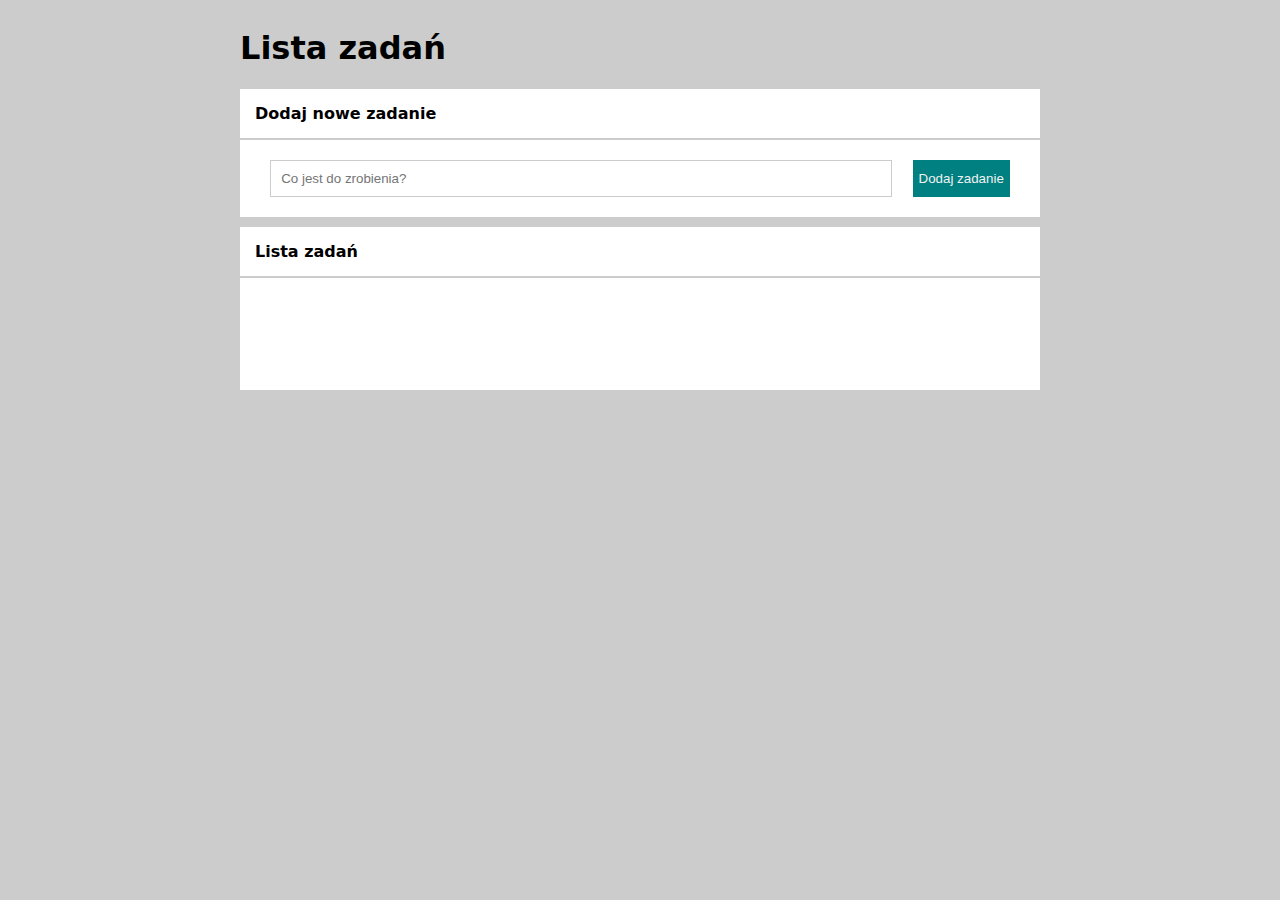
<file: index.html>
<!DOCTYPE html>
<html lang="en">
<head>
    <meta charset="UTF-8">
    <meta http-equiv="X-UA-Compatible" content="IE=edge">
    <meta name="viewport" content="width=device-width, initial-scale=1.0">
    <link href="edit.css" rel="stylesheet">
    <script src="java.js"></script>
    <title>Document</title>
</head>
<body>
        <div class=container>
          <h1>Lista zadań</h1>
          <div class="addNewTask">Dodaj nowe zadanie</div>
          <div class="addPlace">
          <input placeholder="Co jest do zrobienia?" class="js-newTask newText">
          <button class="button">Dodaj zadanie</button>
          </div>
          <div class="task-list">Lista zadań</div>
        </form>
        <div class="Tasks">
        <ul class="js-tasks list"></ul>
        <div>
          </div>
</body>
</html>
</file>
<file: edit.css>
body{
   background-color: hsl(0, 0%, 80%);
   font-family: system-ui, -apple-system, BlinkMacSystemFont, 'Segoe UI', Roboto, Oxygen, Ubuntu, Cantarell, 'Open Sans', 'Helvetica Neue', sans-serif;
 }

 .container{
   display: flex;
   flex-direction: column;
   margin: 0 auto;
   width: 800px;
 }

 .addNewTask{
   background-color: white;
   padding: 15px;
   font-weight:bold;
   margin-bottom: 2px;
 }

 .newText{
   padding: 10px;
   width: 600px;
   border:1px solid hsl(0, 0%, 80%);
 }

 .addPlace{
   display: flex;
   justify-content: space-around;
   background-color: white;
   padding: 20px;
 }

 .button{
   background-color: teal;
   color: hsl(0, 0%, 95%);
   border: none;
   cursor: pointer;
 }

 .task-list{
   background-color: white;
   padding: 15px;
   margin-top: 10px;
   font-weight: bold;
 }
 
 .Tasks{
   background-color: white;
   padding: 40px;
   margin-top: 2px;
   display:flex;
   justify-content:space-between;
   
 }

.list{
  list-style:none;
}

.done{
  border:none;
  background-color:green;
  padding:7px;
  color:white;
  border-radius:5px;
  cursor:pointer;
  
 }

.remove{
  border:none;
  background-color:red;
  padding:7px;
  color:white;
  border-radius:5px;
  cursor:pointer;
  }

.li{
  display:grid;
  grid-template-columns: auto 1fr auto;
  grid-gap:10px;
  margin-bottom:10px;
  padding:10px;
  border-bottom:3px solid hsl(0, 0%, 75%);
  width:600px;
  
}
</file>
